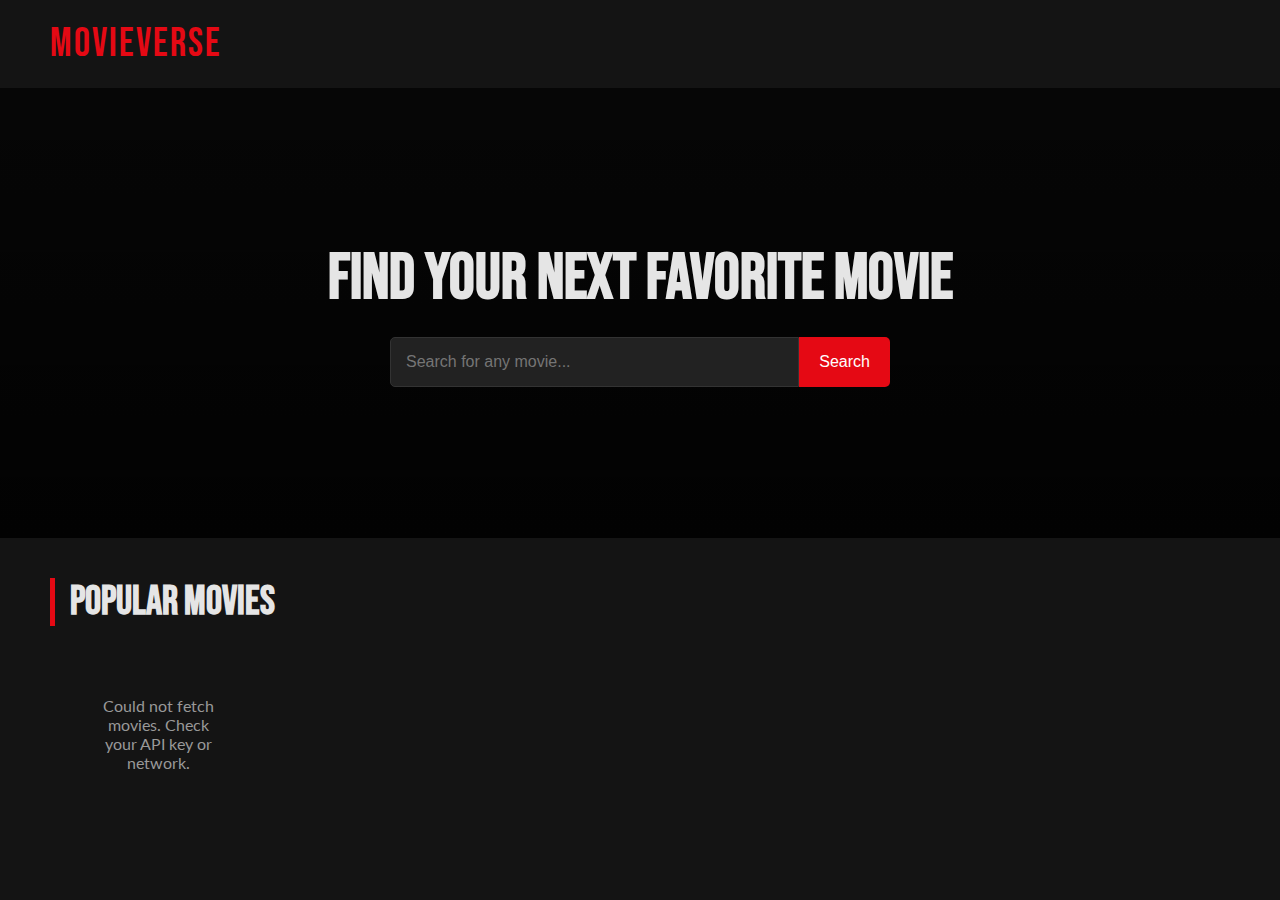
<file: index.html>
<!DOCTYPE html>
<html lang="en">
  <head>
    <meta charset="UTF-8" />
    <meta name="viewport" content="width=device-width, initial-scale=1.0" />
    <title>MovieVerse</title>
    <!-- Google Fonts -->
    <link rel="preconnect" href="https://fonts.googleapis.com" />
    <link rel="preconnect" href="https://fonts.gstatic.com" crossorigin />
    <link
      href="https://fonts.googleapis.com/css2?family=Bebas+Neue&family=Lato:wght@400;700&display=swap"
      rel="stylesheet"
    />
    <!-- Stylesheet -->
    <link rel="stylesheet" href="style.css" />
  </head>
  <body>
    <header>
      <a href="index.html" class="logo">MovieVerse</a>
    </header>

    <main>
      <section class="hero">
        <h2>Find Your Next Favorite Movie</h2>
        <div class="search-container">
          <input
            type="text"
            id="search-input"
            placeholder="Search for any movie..."
          />
          <button id="search-button">Search</button>
        </div>
      </section>

      <section id="movies-container">
        <h3 id="movies-header">Popular Movies</h3>
        <!-- Loader will be displayed here by JavaScript -->
        <div id="loader" class="loader"></div>
        <!-- Movie grid will be populated by JavaScript -->
        <div id="movie-grid"></div>
      </section>
    </main>

    <!-- JavaScript file -->
    <script src="script.js"></script>
  </body>
</html>
</file>
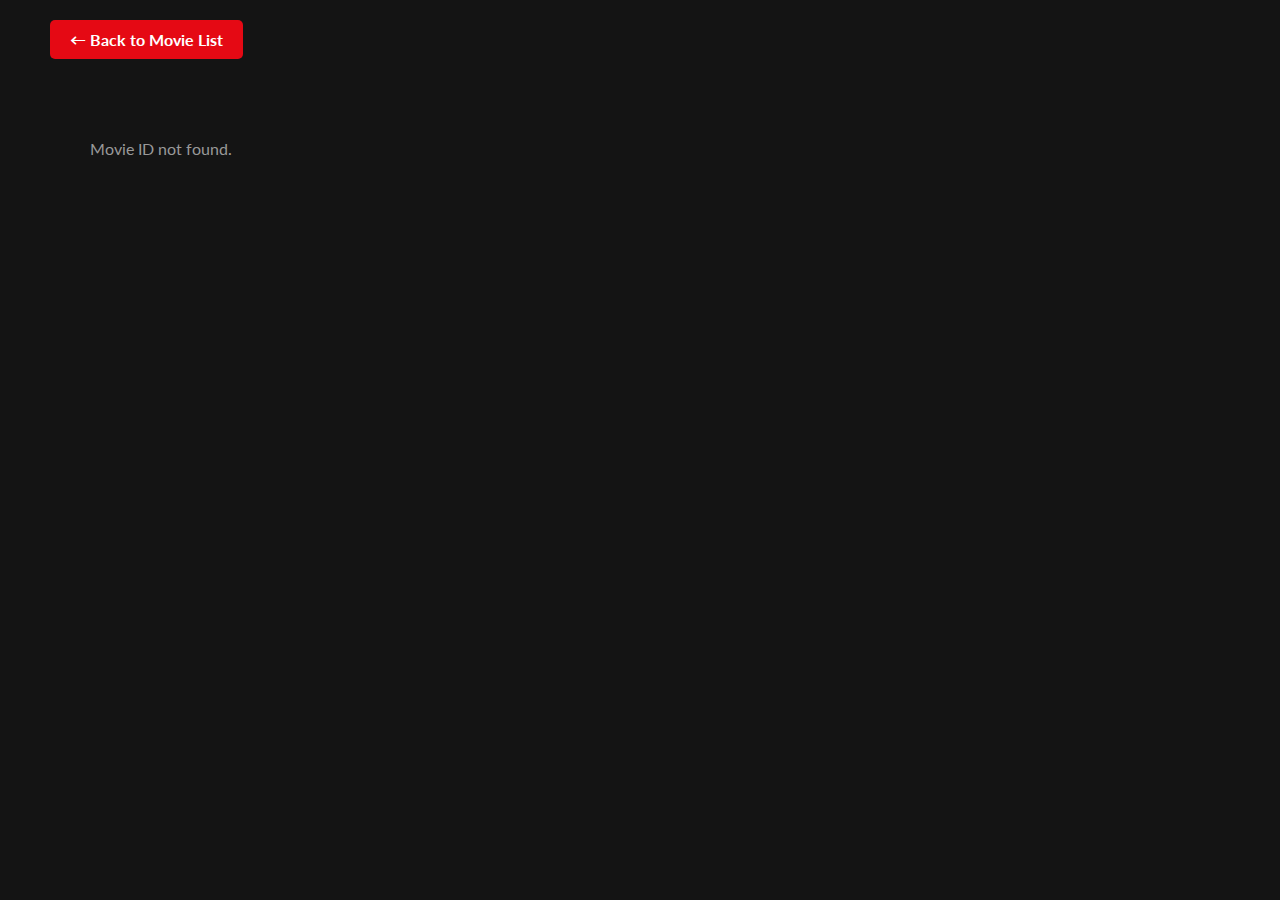
<file: page/movie.html>
<!DOCTYPE html>
<html lang="en">
  <head>
    <meta charset="UTF-8" />
    <meta name="viewport" content="width=device-width, initial-scale=1.0" />
    <title>Movie Details</title>
    <!-- Google Fonts -->
    <link rel="preconnect" href="https://fonts.googleapis.com" />
    <link rel="preconnect" href="https://fonts.gstatic.com" crossorigin />
    <link
      href="https://fonts.googleapis.com/css2?family=Bebas+Neue&family=Lato:wght@400;700&display=swap"
      rel="stylesheet"
    />
    <!-- Stylesheet -->
    <link rel="stylesheet" href="../style.css" />
  </head>
  <body>
    <!-- Back button to return to the main page -->
    <a href="../index.html" class="back-button">← Back to Movie List</a>

    <!-- This container will be filled with movie details by JavaScript -->
    <main id="movie-details-container">
      <!-- Loader will be displayed here by JavaScript -->
      <div id="loader" class="loader"></div>
    </main>

    <!-- The SAME JavaScript file is used for both pages -->
    <script src="../script.js"></script>
  </body>
</html>
</file>
<file: style.css>
/* Import Google Fonts */
@import url("https://fonts.googleapis.com/css2?family=Bebas+Neue&family=Lato:wght@400;700&display=swap");

/* Basic Reset & Body Styles */
* {
  box-sizing: border-box;
  margin: 0;
  padding: 0;
}

body {
  font-family: "Lato", sans-serif;
  background-color: #141414;
  color: #e5e5e5;
}

/* Header & Logo */
header {
  padding: 20px 50px;
  background-color: #141414;
}

.logo {
  font-family: "Bebas Neue", sans-serif;
  font-size: 2.5rem;
  color: #e50914;
  text-decoration: none;
  letter-spacing: 2px;
}

/* Hero Section */
.hero {
  height: 50vh;
  display: flex;
  flex-direction: column;
  justify-content: center;
  align-items: center;
  text-align: center;
  padding: 0 20px;
  background: linear-gradient(rgba(0, 0, 0, 0.7), rgba(0, 0, 0, 0.9)),
    url("https://images.unsplash.com/photo-1574267432553-4b4628081c31?w=1000")
      no-repeat center center/cover;
}

.hero h2 {
  font-family: "Bebas Neue", sans-serif;
  font-size: 4rem;
  margin-bottom: 20px;
}

.search-container {
  display: flex;
  width: 100%;
  max-width: 500px;
}

#search-input {
  flex-grow: 1;
  padding: 15px;
  border: 1px solid #333;
  background-color: #222;
  color: #fff;
  border-radius: 5px 0 0 5px;
  font-size: 1rem;
}

#search-button {
  padding: 15px 20px;
  border: none;
  background-color: #e50914;
  color: white;
  font-size: 1rem;
  cursor: pointer;
  border-radius: 0 5px 5px 0;
  transition: background-color 0.3s ease;
}

#search-button:hover {
  background-color: #f61a25;
}

/* Movies Section */
#movies-container {
  padding: 40px 50px;
}

#movies-header {
  font-family: "Bebas Neue", sans-serif;
  font-size: 2.5rem;
  margin-bottom: 30px;
  border-left: 5px solid #e50914;
  padding-left: 15px;
}

#movie-grid {
  display: grid;
  grid-template-columns: repeat(auto-fill, minmax(200px, 1fr));
  gap: 25px;
}

.movie-card {
  background-color: #1c1c1c;
  border-radius: 8px;
  overflow: hidden;
  position: relative;
  cursor: pointer;
  transition: transform 0.3s ease, box-shadow 0.3s ease;
}

.movie-card:hover {
  transform: scale(1.05);
  box-shadow: 0 10px 20px rgba(0, 0, 0, 0.5);
}

.movie-card img {
  width: 100%;
  height: 300px;
  object-fit: cover;
  display: block;
}

.movie-card .movie-info {
  position: absolute;
  bottom: 0;
  left: 0;
  right: 0;
  background: linear-gradient(to top, rgba(0, 0, 0, 0.95), transparent);
  padding: 50px 15px 15px 15px;
  opacity: 0;
  transition: opacity 0.3s ease;
  color: white;
}

.movie-card:hover .movie-info {
  opacity: 1;
}

.movie-info h3 {
  font-size: 1.2rem;
  margin-bottom: 5px;
}

/* Movie Details Page Styles */
.back-button {
  display: inline-block;
  margin: 20px 50px;
  text-decoration: none;
  background-color: #e50914;
  color: white;
  padding: 10px 20px;
  border-radius: 5px;
  font-weight: bold;
  transition: background-color 0.3s ease;
}

.back-button:hover {
  background-color: #f61a25;
}

#movie-details-container {
  display: flex;
  padding: 20px 50px 50px 50px;
  gap: 40px;
}

#movie-details-container img {
  max-width: 300px;
  height: auto;
  object-fit: contain;
  border-radius: 10px;
  box-shadow: 0 10px 20px rgba(0, 0, 0, 0.5);
}

.details-content h2 {
  font-family: "Bebas Neue", sans-serif;
  font-size: 4rem;
  margin-bottom: 10px;
}

.details-content .tagline {
  font-style: italic;
  color: #999;
  margin-bottom: 20px;
}

.details-content h3 {
  font-family: "Bebas Neue", sans-serif;
  font-size: 2rem;
  margin-top: 20px;
  margin-bottom: 10px;
  border-left: 3px solid #e50914;
  padding-left: 10px;
}

.details-content p {
  line-height: 1.6;
  margin-bottom: 15px;
}

/* Loader Animation & Error Messages */
.loader {
  border: 5px solid #333;
  border-top: 5px solid #e50914;
  border-radius: 50%;
  width: 50px;
  height: 50px;
  animation: spin 1s linear infinite;
  margin: 50px auto;
  display: none; /* Hidden by default */
}

@keyframes spin {
  0% {
    transform: rotate(0deg);
  }
  100% {
    transform: rotate(360deg);
  }
}

.error-message {
  color: #999;
  text-align: center;
  padding: 40px;
}

/* Responsive Design */
@media (max-width: 768px) {
  header,
  #movies-container,
  .back-button,
  #movie-details-container {
    padding-left: 20px;
    padding-right: 20px;
  }

  .hero h2 {
    font-size: 3rem;
  }

  #movie-details-container {
    flex-direction: column;
    align-items: center;
    text-align: center;
  }
}
</file>
